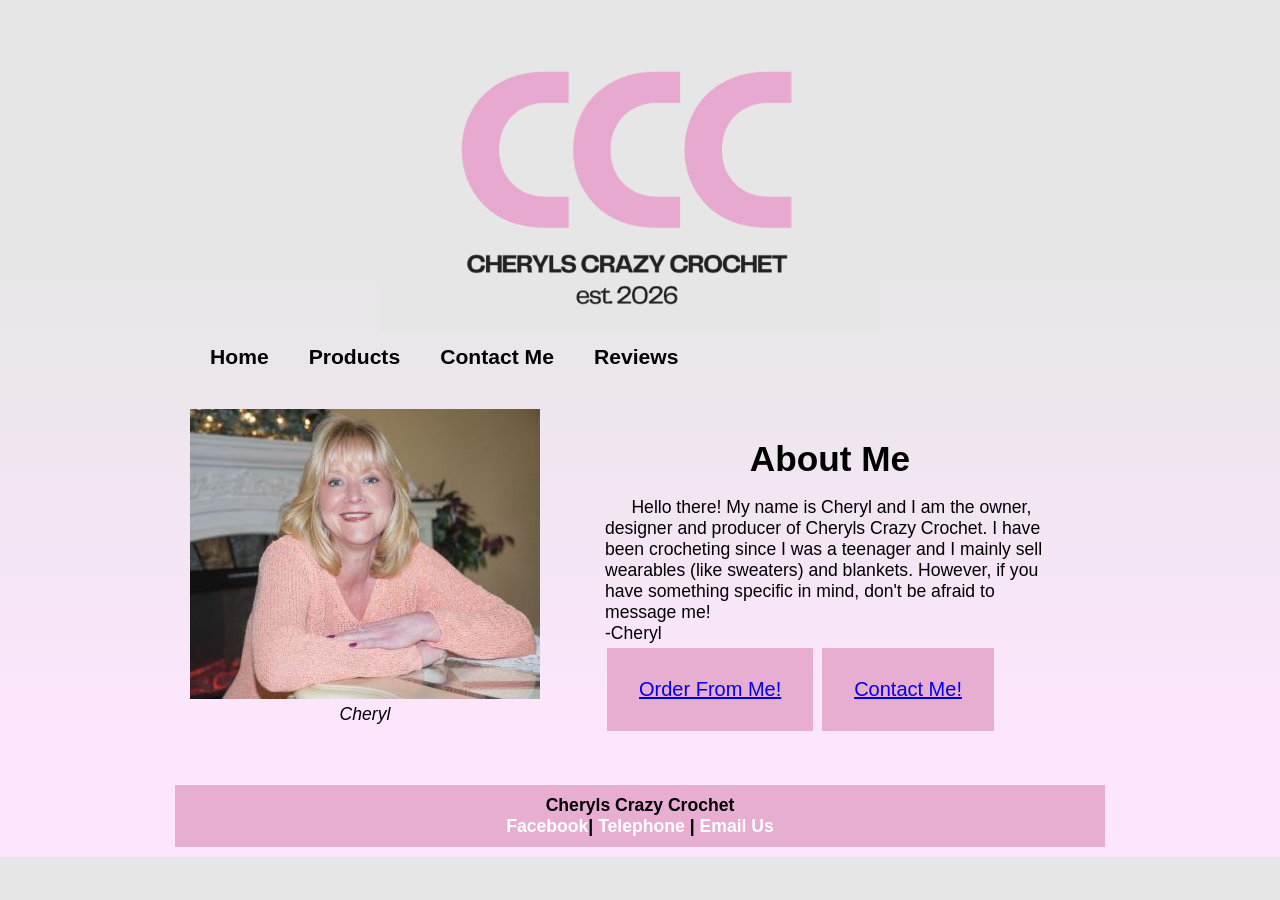
<file: index.html>
<!DOCTYPE html>
<html lang="en">
  <head>
	<!-- 
		Final Project CMIS 410
		Author: Zoe Meyers
		Date: 4/4/2026
		
		These web pages are for educational purposes only, all content should be considered fictional. 
	
	-->

<meta http-equiv = "Content-Type" content = "text/html; charset=utf-8" />
<title>Cheryls Crazy Crochet</title>
   <link href="style.css" rel="stylesheet" />


</head>

<body>

<div id = "container"> 

<header> 

<a href="index.html"><img src="CCC.png" alt="Cheryls Crazy Crochet" /></a>

</header> 

<div id = "wrapper">
		 
<nav> 
	<ul>
	  <li><a href = "index.html">Home</a></li>
	  <li><a href = "products.html">Products</a></li>
	  <li><a href = "contactme.html">Contact Me</a></li>
	  <li><a href = "reviews.html">Reviews</a></li>
	</ul>
</nav> 
	 
<article id = "main"> 

<h2 class="mainheader">About Me</h2>
	<p> Hello there! My name is Cheryl and I am the owner, designer and producer of Cheryls Crazy Crochet.
	I have been crocheting since I was a teenager and I mainly sell wearables (like sweaters) and blankets. 
	However, if you have something specific in mind, don't be afraid to message me! <br> -Cheryl </p>
<button type="button" class="orderButton">
	<a href = "products.html">Order From Me!</a>
</button>
<button type="button"  class="contactButton">
	<a href = "contactme.html">Contact Me!</a>
</button>
</article> <!-- end main -->

<aside> 


<figure class="cheryl">
  <img src = "cheryl.jpg" alt = "White woman"  />

  <figcaption>
    Cheryl<br />
  </figcaption> 
</figure>

</aside>   

<footer> 

	<p>Cheryls Crazy Crochet<br />
	<a href = "https://facebook.com" target="_blank">Facebook</a>| <a href = "tel:+14022506892">Telephone</a> | <a href = "mailto:someone@example.com">Email Us</a></p>

</footer>  

</div> <!-- end wrapper --> 
</div> <!-- end container -->

</body>
</html>
</file>
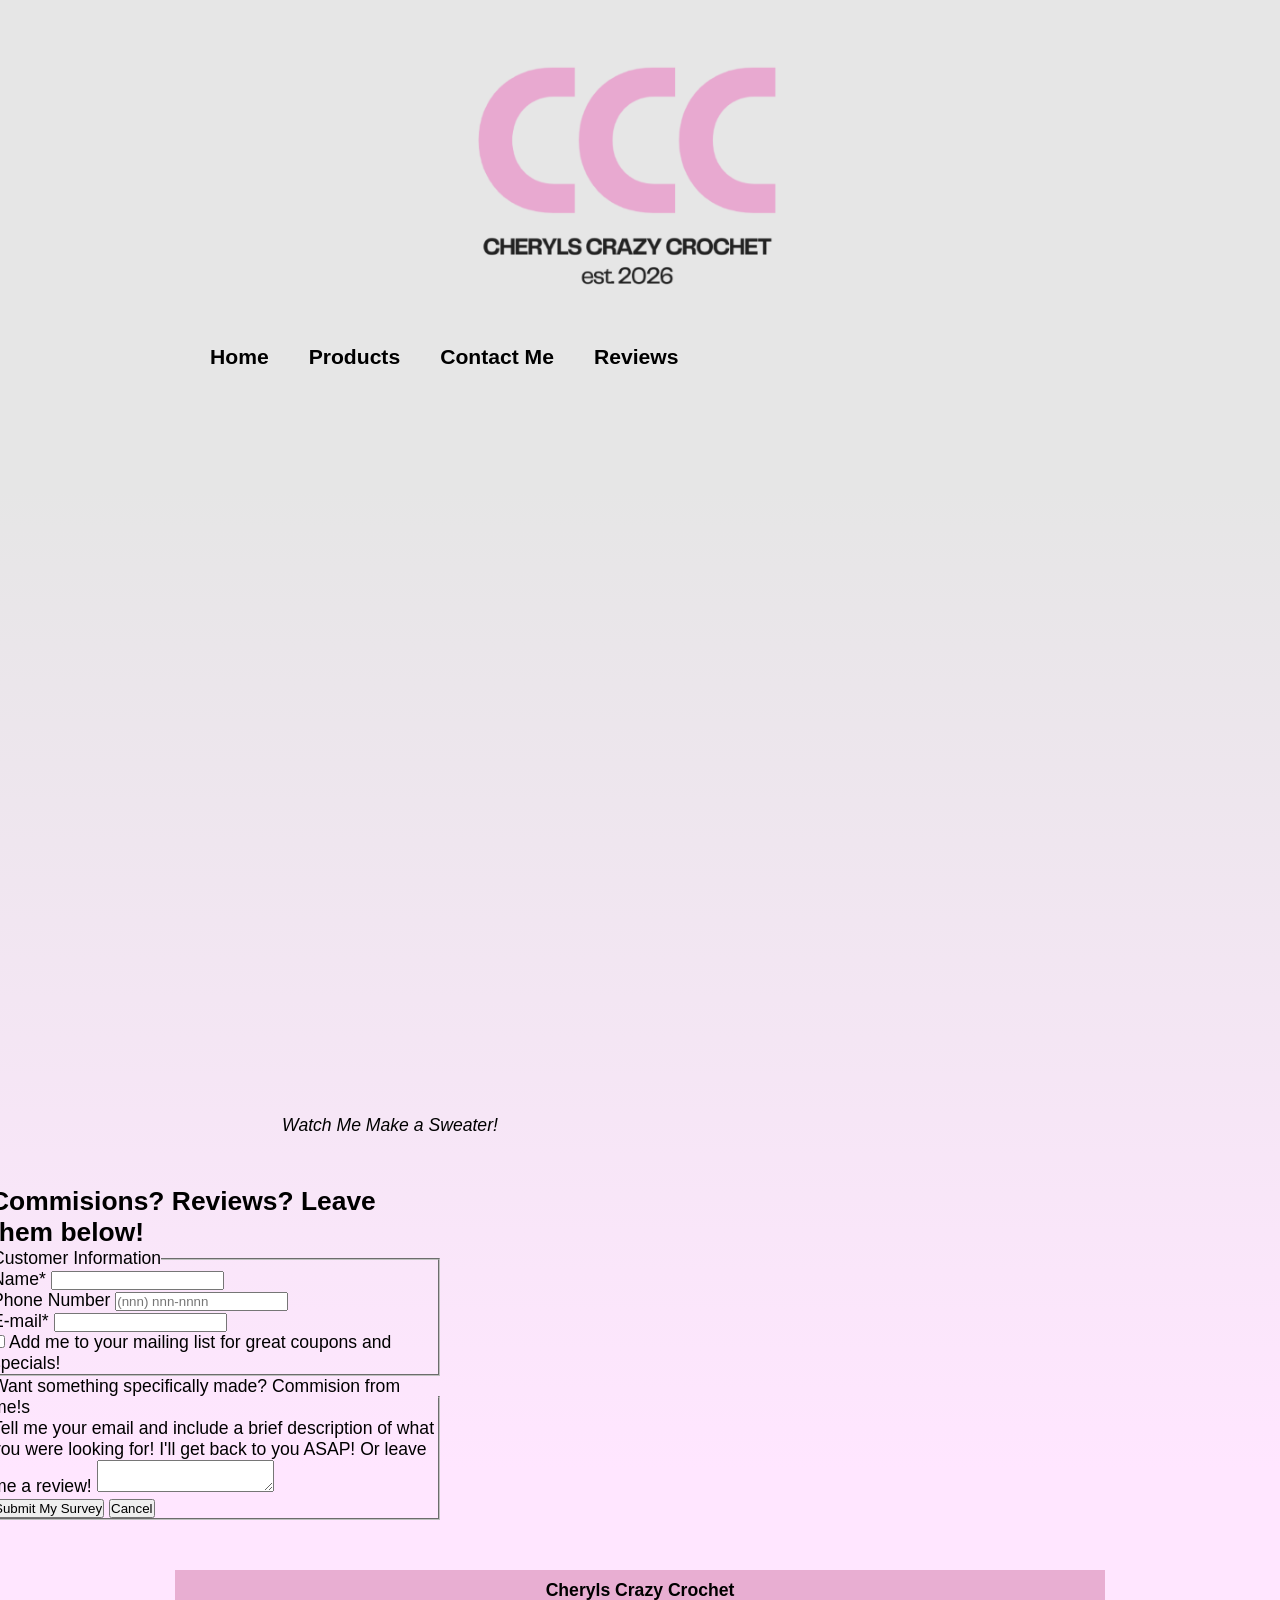
<file: contactme.html>
<!DOCTYPE html>
<html lang="en">
  <head>
	<!-- 
		Final Project CMIS 410
		Author: Zoe Meyers
		Date: 4/4/2026
		
		These web pages are for educational purposes only, all content should be considered fictional. 
	
	-->

<meta http-equiv = "Content-Type" content = "text/html; charset=utf-8" />
<title>Cheryls Crazy Crochet</title>
   <link href="style.css" rel="stylesheet"/>
</head>

<body>

<div id = "container"> 

<header> 

<a href="index.html"><img src="CCC.png" alt="Cheryls Crazy Crochet" width= "450px" height= "300px"/></a>

</header> 

<div id = "wrapper">
		 
<nav> 
	<ul>
	  <li><a href = "index.html">Home</a></li>
	  <li><a href = "products.html">Products</a></li>
	  <li><a href = "contactme.html">Contact Me</a></li>
	  <li><a href = "reviews.html">Reviews</a></li>
	</ul>
</nav> 
	 </div>
<article id = "main"> 

</article> <!-- end main -->

<aside> 
<div class="content-wrapper">
<figure class="media-container">
  <video width="400" height="680" autoplay loop muted >
  <source src="crochet.mp4" type="video/mp4">
  </video>
  <figcaption>
    <br> Watch Me Make a Sweater! <br/>
	</figcaption>
 </figure> 
</div>
<form class= "survey" id="survey" action="https://www.example.com/CCC/survey" method="post">
<h2>Commisions? Reviews? Leave them below!</h2>
 <fieldset id="custInfo">
	<legend>Customer Information</legend>
	<div class="formRow">
		<label for="name">Name*</label>
		<input name="custName" id="name" type="text" />
	</div>
	
	<div class="formRow">	
		<label for="phone">Phone Number</label>
		<input name="custPhone" id="phone" type="tel" placeholder="(nnn) nnn-nnnn"/>
	</div>
	
	<div class="formRow">	
		<label for="mail">E-mail* </label>
		<input name="custEmail" id="mail" type="email"/>
	</div>
	
	
		<input name="mailMe" id="mailCB" value="ues" type="checkbox" />
		<label for="mailCB">Add me to your mailing list for great coupons and specials!</label>
	
 </fieldset>
 
 <fieldset> 
	<legend>Want something specifically made? Commision from me!s</legend>
	
	
	<label for="commBox">Tell me your email and include a brief description of what you were looking for! 
	I'll get back to you ASAP! Or leave me a review!</label>
	<textarea name="custExp" id="commBox"></textarea>
	
	<div id="buttons">
		<input type="submit" value="Submit My Survey"/>
		<input type="reset" value="Cancel"/>
	</div>
	</fieldset>
 
 </form>
</aside>   
<footer> 

	<p>Cheryls Crazy Crochet<br/>
	<a href = "https://facebook.com" target="_blank">Facebook</a>| <a href = "tel:+14022506892">Telephone</a> | <a href = "mailto:someone@example.com">Email Us</a></p>

</footer>  

</div> <!-- end wrapper --> 

</body>
</html>
</file>
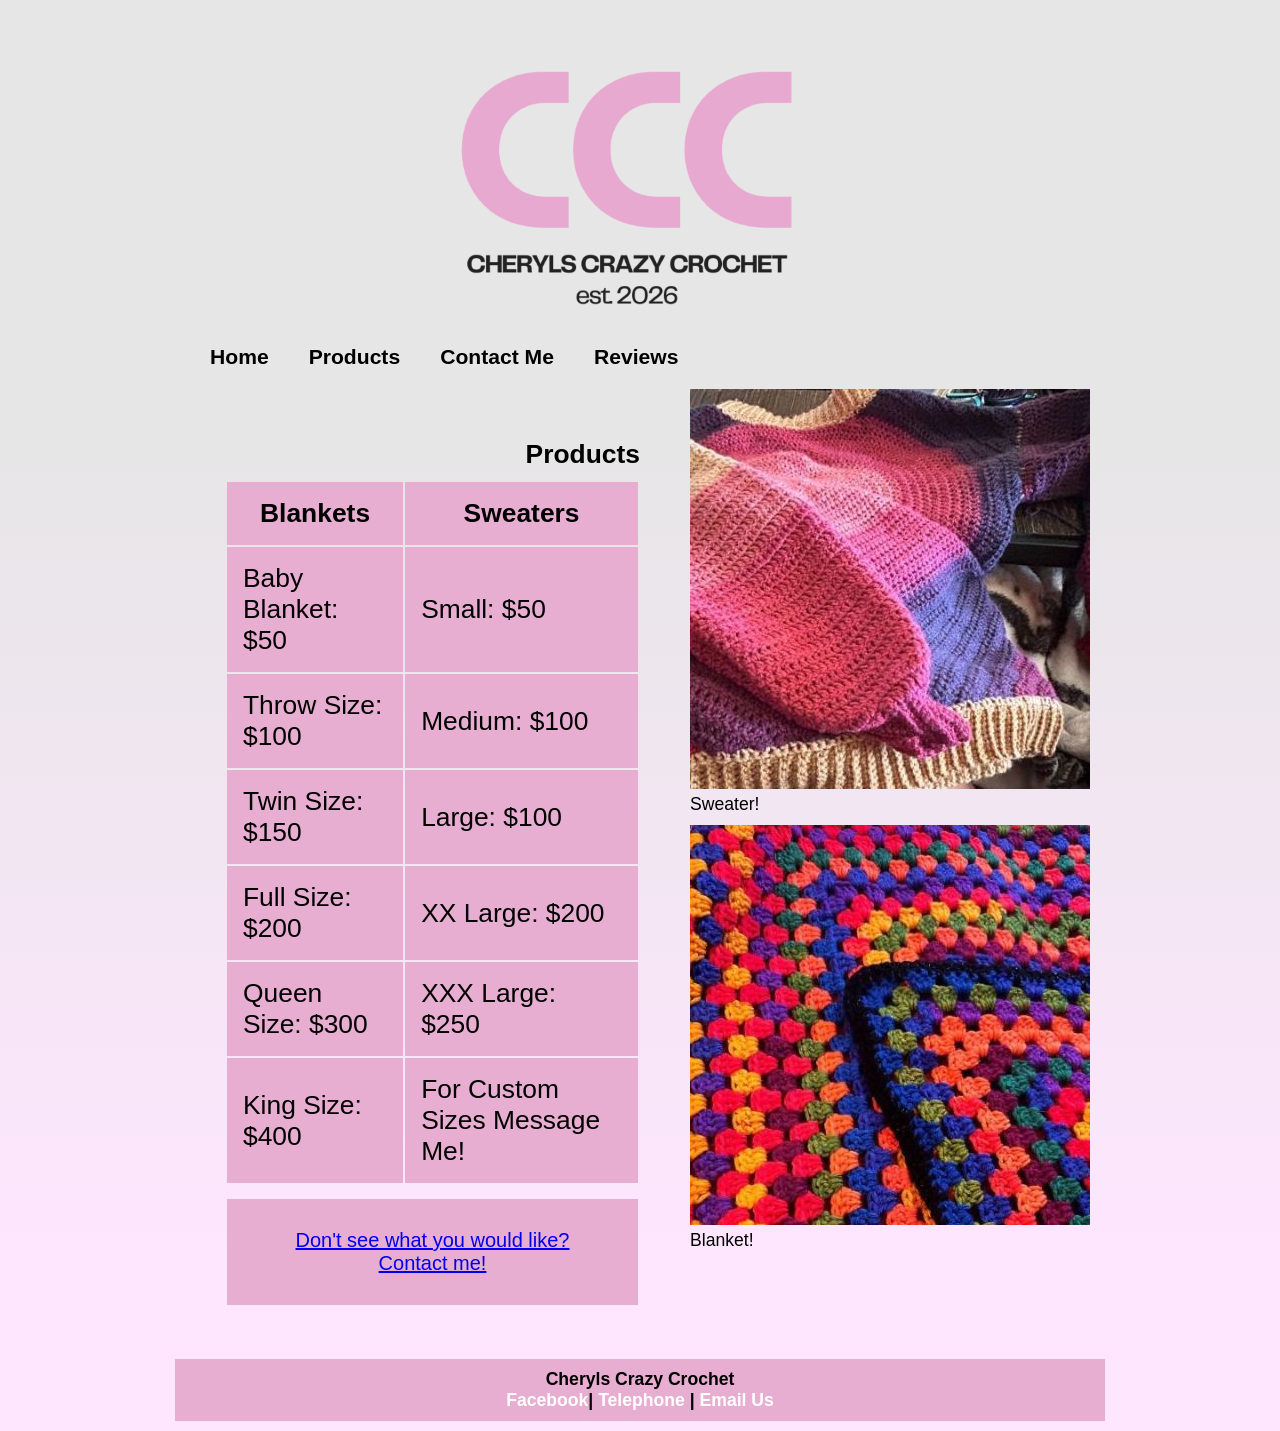
<file: products.html>
<!DOCTYPE html>
<html lang="en">
  <head>
	<!-- 
		Final Project CMIS 410
		Author: Zoe Meyers
		Date: 4/4/2026
		
		These web pages are for educational purposes only, all content should be considered fictional. 
	
	-->

<meta http-equiv = "Content-Type" content = "text/html; charset=utf-8" />
<title>Cheryls Crazy Crochet</title>
   <link href="style.css" rel="stylesheet" />


</head>

<body>

<div id = "container"> 

<header> 

<a href="index.html"><img src="CCC.png" alt="Cheryls Crazy Crochet"/></a>

</header> 

<div id = "wrapper">
		 
<nav> 
	<ul>
	  <li><a href = "index.html">Home</a></li>
	  <li><a href = "products.html">Products</a></li>
	  <li><a href = "contactme.html">Contact Me</a></li>
	  <li><a href = "reviews.html">Reviews</a></li>
	</ul>
</nav> 
<div class="mainLayout">	 
<article id = "main"> 
<div class="rightSide">
<h2 class="products">Products</h2>
	<table class="producttable">
		<tr>
			<th>Blankets</th>
			<th>Sweaters</th>
		</tr>
		<tr>
			<td> Baby Blanket: $50</td>
			<td> Small: $50</td>
		</tr>
		<tr>
			<td> Throw Size: $100</td>
			<td> Medium: $100</td>
		</tr>
		<tr>
			<td> Twin Size: $150</td>
			<td> Large: $100</td>
		</tr>
		<tr>
			<td> Full Size: $200 </td>	
			<td> XX Large: $200 </td>
		</tr>
		<tr>
			<td> Queen Size: $300</td>
			<td> XXX Large: $250</td>
		</tr>
		<tr>
			<td> King Size: $400</td>
			<td> For Custom Sizes Message Me!</td>
		</tr>
	</table>
<button type="button"  class="comissionButton" >
	<a href= "contactme.html">Don't see what you would like? Contact me!</a>
</button>
</div>
</article> <!-- end main -->
<div class="leftSide">
<figure>
<div class="sweater">
  <img src = "IMG_4284.jpg" alt = "Crochet Sweater"  />
    <br> Sweater! <br/>
 </div> 
</figure>

<figure>
<div class="blanket">
<img src = "IMG_4367.jpg" alt = "Crochet Blanket"  />
<br> Blanket! <br/>
</div>
</figure>
</div>
</div>
<footer> 

	<p>Cheryls Crazy Crochet<br />
	<a href = "https://facebook.com" target="_blank">Facebook</a>| <a href = "tel:+14022506892">Telephone</a> | <a href = "mailto:someone@example.com">Email Us</a></p>

</footer>  

</div> <!-- end wrapper --> 

</body>
</html>
</file>
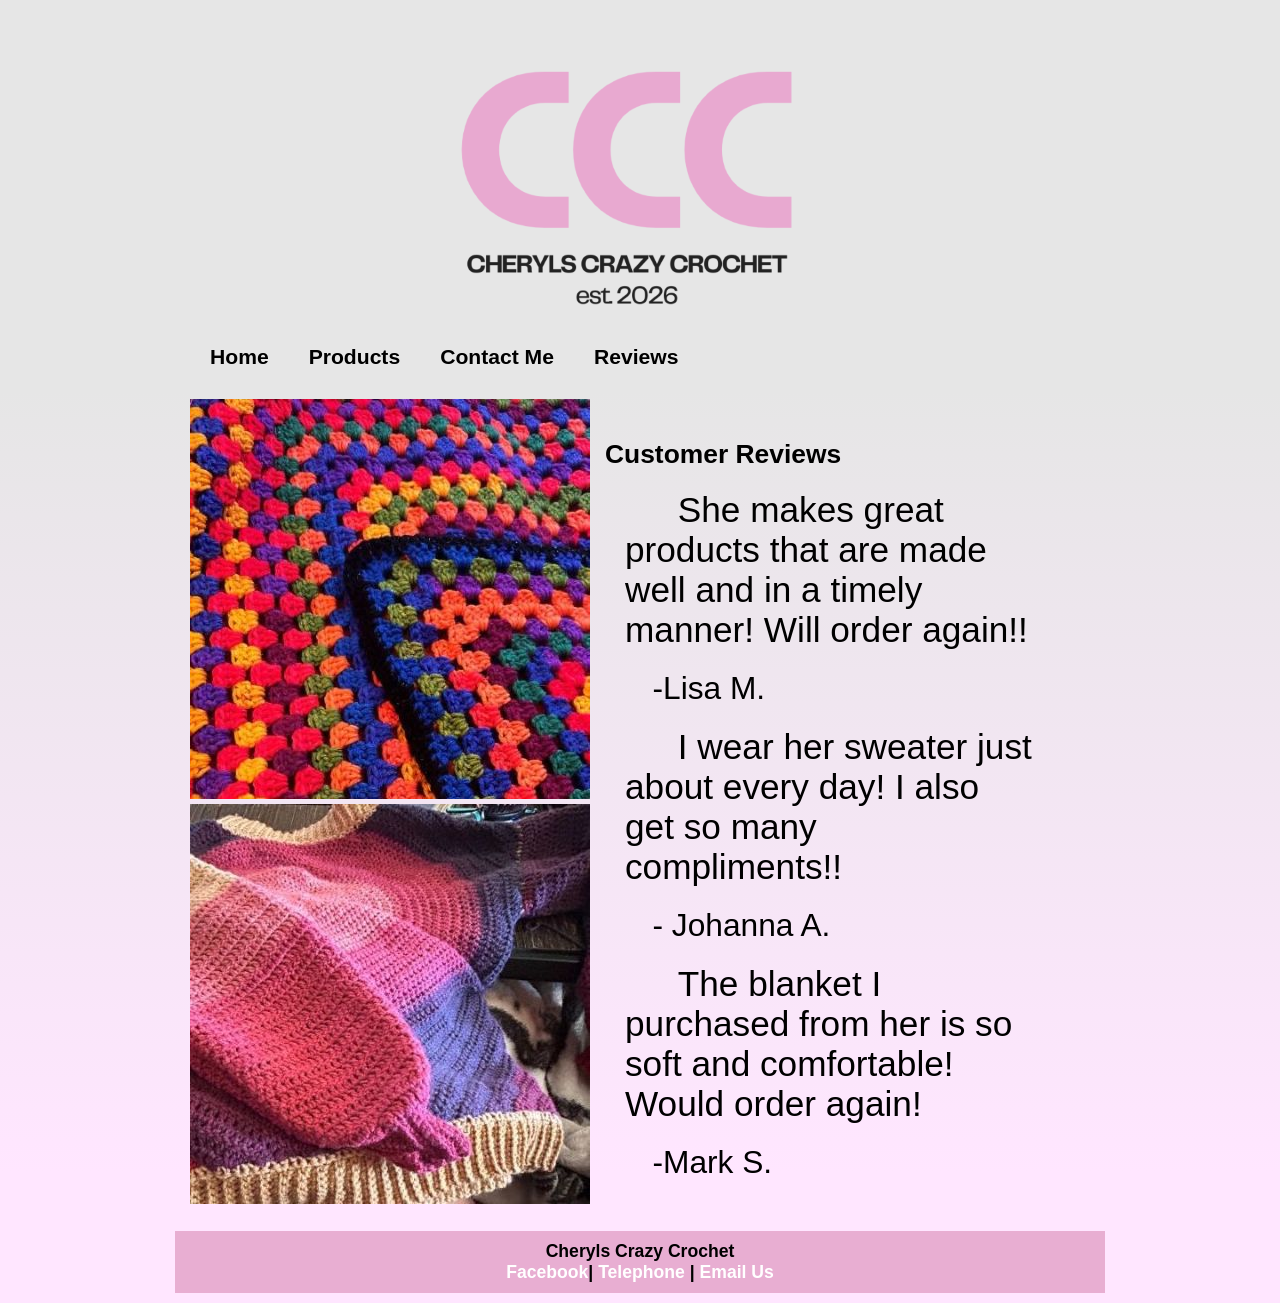
<file: reviews.html>
<!DOCTYPE html>
<html lang="en">
  <head>
	<!-- 
		Final Project CMIS 410
		Author: Zoe Meyers
		Date: 4/4/2026
		
		These web pages are for educational purposes only, all content should be considered fictional. 
	
	-->

<meta http-equiv = "Content-Type" content = "text/html; charset=utf-8" />
<title>Cheryls Crazy Crochet</title>
   <link href="style.css" rel="stylesheet" />


</head>

<body>

<div id = "container"> 

<header> 

<a href="index.html"><img src="CCC.png" alt="Cheryls Crazy Crochet" /></a>

</header> 

<div id = "wrapper">
		 
<nav> 
	<ul>
	  <li><a href = "index.html">Home</a></li>
	  <li><a href = "products.html">Products</a></li>
	  <li><a href = "contactme.html">Contact Me</a></li>
	  <li><a href = "reviews.html">Reviews</a></li>
	</ul>
</nav> 
	 
<article id = "main"> 

<h2 class="reviewsheader">Customer Reviews</h2>
<p class="review1"> She makes great products that
 are made well and in a timely 
manner! Will order again!!   
</p>
<p class="preview1"> -Lisa M. </p>

<p class="review2"> I wear her sweater just about 
every day! I also get so many 
compliments!!
</p>
<p class="preview2">- Johanna A.</p> 

<p class="review3"> The blanket I purchased from
her is so soft and comfortable!
Would order again!
</p>
<p class="preview3">-Mark S.</p>
</article> <!-- end main -->

<aside> 


<figure class="">
  <img src = "IMG_4367.jpg" alt = "blanket"  />
</figure>
<figure class="sweater">
	<img src= "IMG_4284.jpg" alt= "sweater" />
</figure>

</aside>   

<footer> 

	<p>Cheryls Crazy Crochet<br />
	<a href = "https://facebook.com" target="_blank">Facebook</a>| <a href = "tel:+14022506892">Telephone</a> | <a href = "mailto:someone@example.com">Email Us</a></p>

</footer>  

</div> <!-- end wrapper --> 
</div> <!-- end container -->

</body>
</html>
</file>
<file: style.css>
@charset "utf-8";
/*
   sample start file for final project - educational use only
   
   Author: Zoe Meyers  
   Date: 4/4/2026   
   
  

*/
/*index.html*/

.mainheader {
    font-size: 2em;
    text-align: center;
    padding-bottom: 0.5em;
}

.cheryl{
	float: left;
    padding-top: 10px;
    text-align: center;
}

.orderButton {
  border: none;
  color: white;
  padding: 30px 32px;
  text-align: center;
  text-decoration: none;
  display: inline-block;
  font-size: 20px;
  margin: 4px 2px;
  cursor: pointer;
  background-color:#e8aed2;
}

.orderButton:hover{
	background-color: white;
	color:black}

.contactButton {
  border: none;
  color: white;
  padding: 30px 32px;
  text-align: center;
  text-decoration: none;
  display: inline-block;
  font-size: 20px;
  margin: 4px 2px;
  cursor: pointer;
  background-color:#e8aed2;
}

.contactButton:hover{
	background-color: white;
	color: black}



/*products.html*/

.products h2 {
	text-align:center;
}

.products table, th, td{
	background-color: rgb(232, 174, 210);
	color: black;
	padding: 15px;
	border: 1px solid;
	border-color:  rgb(232, 174, 210);
	border-collapse: collapse;
}


.producttable{
	float: right;
	font-size: 1.5em;
}

.comissionButton {
  border: none;
  color: white;
  padding: 30px 32px;
  text-align: center;
  text-decoration: none;
  display: inline-block;
  font-size: 20px;
  margin: 4px 2px;
  cursor: pointer;
  background-color:#e8aed2;
}

.comissionButton:hover{
	background-color: white;
	color: black}
	
.sweater,
.blanket{
	float: left;
	margin-right: 15px;
}

.content-wrapper {
	display: flex;
	justify-content: space-between;
	align-items: flex-start;
	gap: 40px;
	max-width: 1000px;
	margin: 0 auto;
}

.leftSide {
  display: flex;
  flex-direction: column; /* stack sweater & blanket */
  gap: 10px;
}

.rightSide {
  display: flex;
  flex-direction: column;
  align-items: flex-end; /* pushes to right */
  gap: 10px;
}
	
	
	
* {
    margin: 0; 
    padding: 0;
}

body {
    font-size: 1.1em;
    font-family: Arial, Helvetica, sans-serif;
	background: linear-gradient(180deg, rgb(230, 230, 230) 30%, rgb(255, 230, 255) 90%);
}

#container {
    width: 930px;
    margin: 0 auto;
}


header {
	height: 260px;
    width: 910px;
    margin-bottom: 30px;
    margin-top: 10px;
    text-align: center;
}
.mainLayout {
  display: flex;
  justify-content: space-between;
}


/*contact me.html*/

.survey {
	float: right;
	padding:  50px;
	width: 450px;
}

/*reviews.html*/

.review1 {
	font-size: 2em;
	padding: 20px;
}

.preview1{
	font-size: 1.8em;
}

.review2 {
	font-size: 2em;
	padding: 20px;
}

.preview2{
	font-size: 1.8em;
}

.review3{
	font-size: 2em;
	padding: 20px;
}

.preview3{
	font-size: 1.8em;
}
nav {
    width: 930px;
    margin: 0 5px 0 5px; 
    padding: 25px 10px 0 10px;
	display: block;
    float: top;
    text-align: center;
}

nav ul {
	list-style-type: none;
    font-weight: bold;
    list-style: none;
	display: flex;
}

nav ul li a {
	font-size: 1.2em;
    padding: 20px;
    color: black;
    text-decoration: none;
    display: flex;
}

nav ul li a:hover {
    background: rgb(232, 174, 210);
    color: white;
}

#main {
    width: 450px;
    padding: 50px;
    float: right;
    color: black;   
    
}

#main p {
    text-indent: 1.5em;
}




figcaption {
    font-style: italic;
	text-align: center;
}

aside {
    width: 300px;
    margin: 0 5px 0 5px;
    padding: 10px;
}

aside p {
    font-style: italic;
    font-size: 0.9em;
}



h3 {
    text-align: center;
    padding-bottom: 0.5em;
    padding-top: 0.5em;
}

footer {
    width: 910px;
    margin: 0;
    padding: 10px;
    background-color: rgb(232, 174, 210);
    clear: both;
    color: black;
    font-weight: bold;
    text-align: center;
}

#wrapper {
    width: 930px;
    margin-bottom: 10px;
}/* navigation for footer */
footer a:link {
    color: white;
    text-decoration: none;
}

footer a:visited {
    color: white;
    background-color: grey;
    text-decoration: none;
}

footer a:hover {
    text-decoration: underline;
}
</file>
